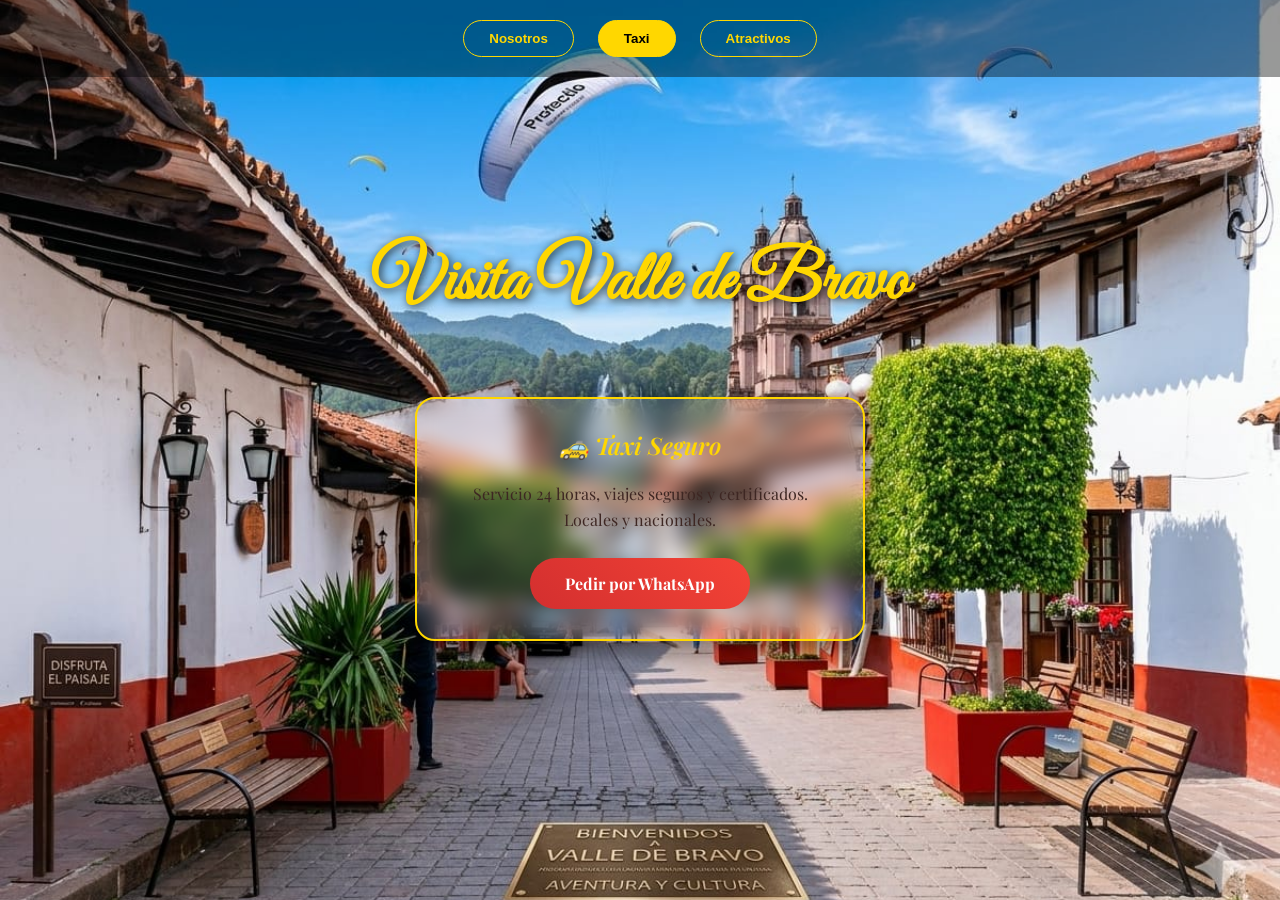
<file: VSC/index.html>
<!DOCTYPE html>
<html lang="es">
<head>
    <meta charset="UTF-8">
    <meta name="viewport" content="width=device-width, initial-scale=1.0">
    <title>Visita Valle de Bravo</title>
    <link rel="stylesheet" href="styles.css">
    <link href="https://fonts.googleapis.com/css2?family=Playfair+Display:ital,wght@1,600&family=Great+Vibes&display=swap" rel="stylesheet">
</head>
<body>

<header>
    <nav>
        <button class="nav-btn" onclick="mostrar('nosotros', this, 'fondo.jpg.jpeg')">Nosotros</button>
        <button class="nav-btn activo" onclick="mostrar('taxi', this, 'fondo.jpg.jpeg')">Taxi</button>
        <button class="nav-btn" onclick="mostrar('atractivos', this, 'fondo.jpg.jpeg')">Atractivos</button>
    </nav>
</header>

<section class="hero" id="hero-bg">
    <div class="hero-content">
        <h1>Visita Valle de Bravo</h1>
        
        <div class="contenedor">
            <div id="nosotros" class="card">
                <h2>🌄 Nosotros</h2>
                <p>Ofrecemos emocionantes tours a cascadas, miradores, mariposas monarca y la estupa. Servicio cómodo y seguro.</p>
                <a href="https://wa.me/527221253643?text=Hola,%20quisiera%20más%20información%20sobre%20los%20tours" class="btn">Solicitar Información</a>
            </div>

            <div id="taxi" class="card activo">
                <h2>🚕 Taxi Seguro</h2>
                <p>Servicio 24 horas, viajes seguros y certificados. Locales y nacionales.</p>
                <a href="https://wa.me/527221253643?text=Hola,%20necesito%20un%20taxi" class="btn">Pedir por WhatsApp</a>
            </div>

            <div id="atractivos" class="card attractions-card">
                <h2>Atractivos Principales</h2>
                <div class="grid-atractivos">
                    <div class="atractivo-item">
                        <img src="La Peña 7043.jpeg.jpeg" alt="Mirador El Peñón">
                        <p>Mirador El Peñón</p>
                    </div>
                    <div class="atractivo-item">
                        <img src="La Stupa 7042.jpeg.jpeg" alt="La Gran Stupa">
                        <p>La Gran Stupa</p>
                    </div>
                    <div class="atractivo-item">
                        <img src="Cascada 6974.jpeg.jpeg" alt="Cascada Velo de Novia">
                        <p>Cascada Velo de Novia</p>
                    </div>
                    <div class="atractivo-item">
                        <img src="Parapente 6978.jpeg.jpeg" alt="Parapente Proteclio">
                        <p>Parapente Proteclio</p>
                    </div>
                </div>
                <div class="atractivos-footer">
                    <p>BIENVENIDOS A VALLE DE BRAVO</p>
                    <p>AVENTURA Y CULTURA</p>
                </div>
            </div>
        </div>
    </div>
</section>

<script src="script.js"></script>

</body>
</html>
</file>
<file: VSC/styles.css>
* {
    margin: 0;
    padding: 0;
    box-sizing: border-box;
}

body {
    font-family: 'Playfair Display', serif;
    background-color: #f2e7d5; /* Tono beige para el fondo */
    color: #3e2723; /* Marrón oscuro para el texto principal */
}

.hero {
    height: 100vh;
    width: 100%;
    background: url('fondo.jpg.jpeg') no-repeat center center; /* Fondo por defecto */
    background-size: cover;
    background-attachment: fixed;
    transition: background-image 0.8s ease;
    display: flex;
    justify-content: center;
    align-items: center;
}

header {
    position: fixed;
    width: 100%;
    top: 0;
    background: rgba(0, 0, 0, 0.4); /* Fondo semi-transparente para el nav */
    padding: 20px;
    text-align: center;
    z-index: 1000;
}

.nav-btn {
    margin: 0 10px;
    padding: 10px 25px;
    background: transparent;
    color: #ffd700; /* Dorado para el texto del nav */
    border: 1px solid #ffd700;
    border-radius: 25px;
    cursor: pointer;
    font-weight: bold;
    transition: 0.3s;
}

.nav-btn.activo, .nav-btn:hover {
    background: #ffd700;
    color: black;
}

.hero h1 {
    font-family: 'Great Vibes', cursive; /* Fuente cursiva elegante */
    font-size: 70px;
    color: #ffd700; /* Dorado para el título */
    text-shadow: 2px 2px 10px rgba(0,0,0,0.8);
    margin-bottom: 50px;
    text-align: center;
}

.contenedor {
    display: flex;
    justify-content: center;
    padding: 20px;
}

.card {
    display: none;
    width: 450px;
    padding: 30px;
    border-radius: 20px;
    background: rgba(255, 255, 255, 0.1); /* Fondo muy suave y semi-transparente */
    backdrop-filter: blur(10px); /* Efecto de desenfoque de fondo */
    border: 2px solid #ffd700; /* Borde dorado */
    box-shadow: 0 10px 30px rgba(0,0,0,0.5);
    text-align: center;
    animation: aparecer 0.8s ease;
}

.card.activo {
    display: block;
}

.card h2 {
    color: #ffd700; /* Dorado para los subtítulos */
    margin-bottom: 20px;
    font-style: italic;
    font-weight: 600;
}

.card p {
    margin-bottom: 25px;
    line-height: 1.6;
}

/* Sección Atractivos Principales */
.attractions-card {
    width: 650px; /* Tarjeta más ancha para la sección de atractivos */
}

.grid-atractivos {
    display: grid;
    grid-template-columns: repeat(4, 1fr); /* 4 columnas para los atractivos */
    gap: 15px;
    margin-bottom: 30px;
}

.atractivo-item {
    text-align: center;
    font-size: 14px;
}

.atractivo-item img {
    width: 100%;
    height: 100px;
    object-fit: cover;
    border-radius: 10px;
    border: 1px solid #ffd700; /* Borde dorado fino */
    margin-bottom: 10px;
}

.atractivos-footer {
    font-size: 16px;
    color: #ffd700;
    font-weight: bold;
    letter-spacing: 1px;
}

/* Botón estilo Valle de Bravo */
.btn {
    display: inline-block;
    padding: 15px 35px;
    border-radius: 30px;
    background: linear-gradient(45deg, #d32f2f, #f44336); /* Gradiente rojo-naranja intenso */
    color: white;
    font-weight: bold;
    text-decoration: none;
    transition: 0.3s;
    border: none;
    cursor: pointer;
}

.btn:hover {
    transform: scale(1.05);
    box-shadow: 0 0 15px rgba(211, 47, 47, 0.7);
}

@keyframes aparecer {
    from { opacity: 0; transform: translateY(20px); }
    to { opacity: 1; transform: translateY(0); }
}
</file>
